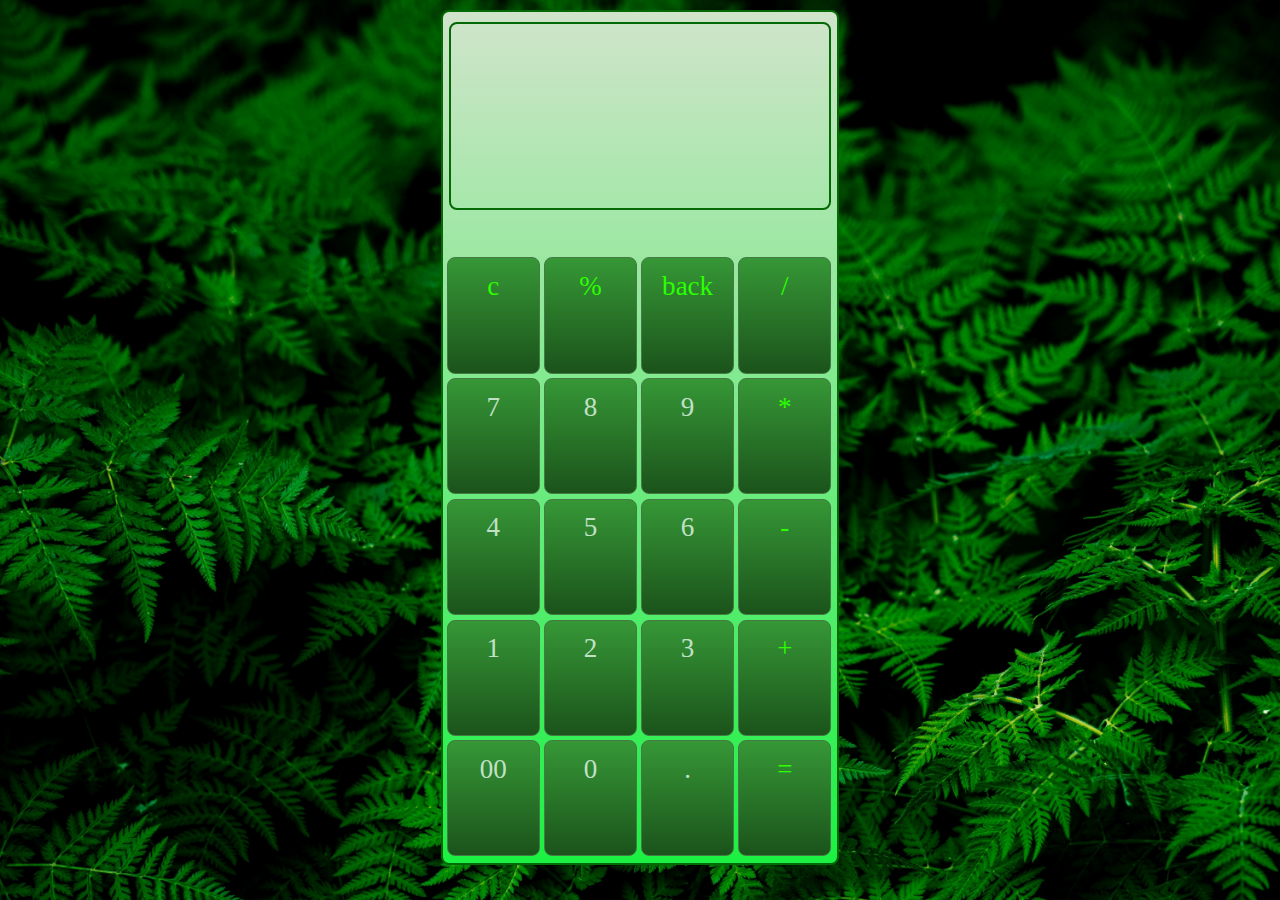
<file: index.html>
<!DOCTYPE html>
<html lang="en">
<head>
    <meta charset="UTF-8">
    <meta http-equiv="X-UA-Compatible" content="IE=edge">
    <meta name="viewport" content="width=device-width, initial-scale=1.0">
    <title>Calculator | Vivek.com</title>
    <link rel="icon" type="image/png" sizes="32x32" href="./images/facion.png">
    <script src="./javascript/calc.js"defer></script>
    <link rel="stylesheet" href="./css/calc.css">
</head>
<body>
    <div class="calculator">
        <div class="container">
            <div class="input">
                <input type="text" name="calculation"  id="inputCalc">
            </div>
            <div class="select items signs">c</div>
            <div class="select items signs">%</div>
            <div class="select items signs">back</div>
            <div class="select items signs">/</div>
            <div class="select items">7</div>
            <div class="select items">8</div>
            <div class="select items">9</div>
            <div class="select items signs">*</div>
            <div class="select items">4</div>
            <div class="select items">5</div>
            <div class="select items">6</div>
            <div class="select items signs">-</div>
            <div class="select items">1</div>
            <div class="select items">2</div>
            <div class="select items">3</div>
            <div class="select items signs">+</div>
            <div class="select items">00</div>
            <div class="select items">0</div>
            <div class="select items ">.</div>
            <div class="select items signs">=</div>
        </div>
    </div>
</body>
</html>
</file>
<file: css/calc.css>
*{
    margin:0px;
    padding: 0px;
    box-sizing: border-box;
    font-size:1.3rem;
}
body{
    background-image:url('../images/bg-8.jpg');
    background-repeat: no-repeat;
    background-size:cover;
    min-height: 100vh;
    min-width: 100vw;
}
.calculator{
    display:flex;
    min-height: 80vh;
    justify-content: center;
    align-items: center;
    padding:10px;
}
.container{
    border:2px solid rgb(4, 105, 4);
    min-height: 95vh;
    min-width:30%;
    border-radius:8px;
    display:grid;
    grid-template-columns: repeat(4,1fr);
    grid-template-rows: repeat(7,1fr);
    gap:2px;
    justify-content:center;
    align-content: center;
    /* background-color: rgb(228, 242, 230);
     */
    background-image:linear-gradient(rgb(208, 228, 202),rgb(27, 241, 66));
    padding:0.2rem;
    /* box-shadow: 10px 12px 10px rgb(220, 245, 220); */
}

.items{
    background-image: linear-gradient(rgb(54, 151, 54),rgb(27, 83, 27));
    height: 98%;
    width:98%;
    text-align: center;
    padding:0.6rem 0.4rem;
    border-radius: 8px;
    cursor:pointer;
    color:rgb(193, 225, 199);
    border:1px solid rgb(69, 121, 69);
    
}
.input{
    grid-row: 1/ span 2;
    grid-column:1/5;
    min-width:100%;
    border-radius: 8px;
    padding:2px;
    
    
}
#inputCalc{
    width:100%;
    height: 80%;
    border-radius: 8px;
    font-weight: bold;
    padding:0.4rem;
    text-align: right;
    border:2px solid rgb(4, 105, 4);
    margin: 4px 0px;
    color:rgb(31, 94, 31);
    background-color: inherit;
    /* box-shadow: 0px 4px 8px rgb(21, 97, 20); */
    
}

#inputCalc:focus{
    outline:none;
    border:2px solid rgb(4, 105, 4);
}
.signs{
    color:rgb(43, 255, 0);
}
.items:hover{
    border:2px solid rgb(223, 244, 224);
    font-weight: bold;
}
</file>
